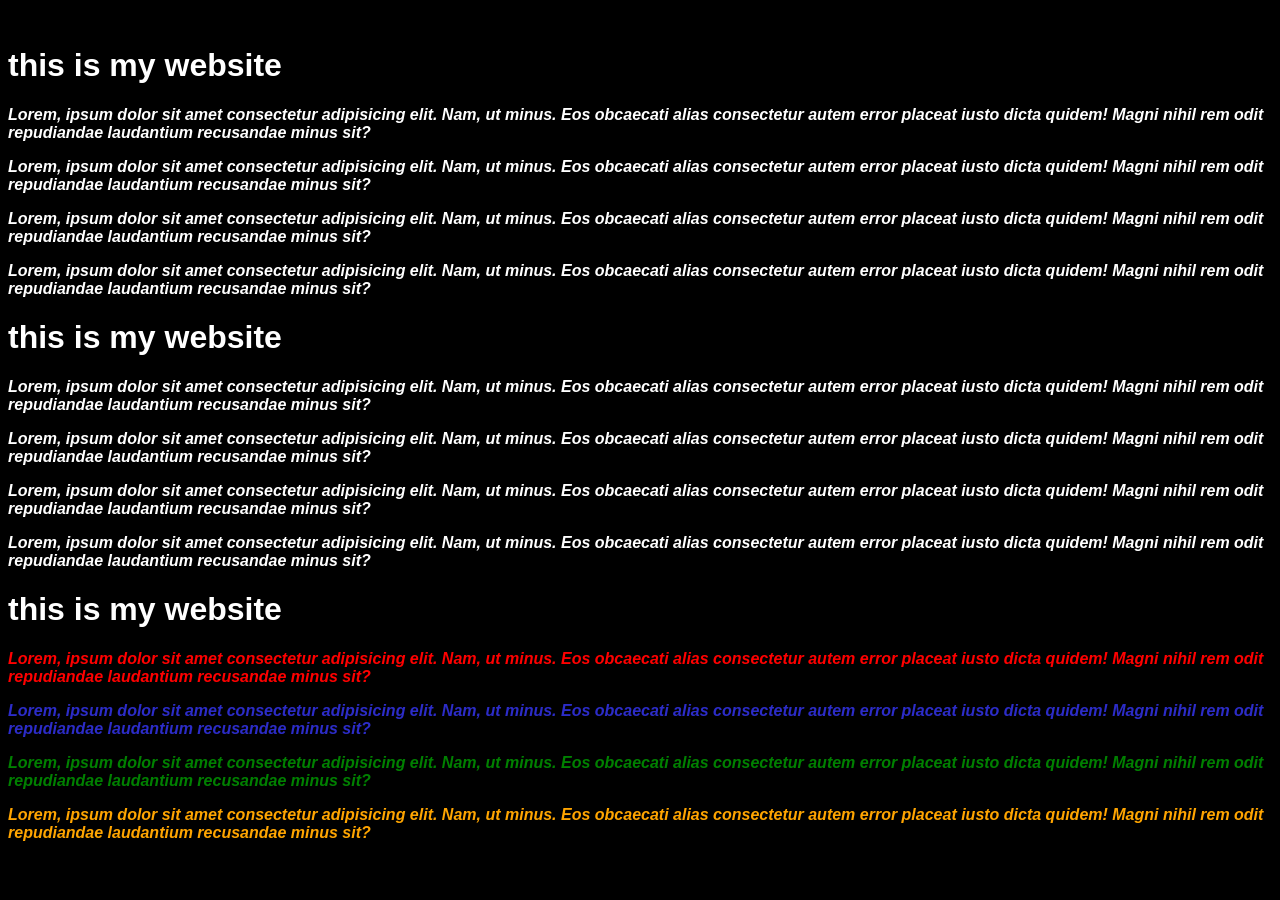
<file: FRONTEND/CSS.html>
<!-- CSS = CASCADING STYLE SHEETS --> -->
<!-- 3 TYPES = inline , internal , external -->

<!-- INCLINE CSS -->

<!DOCTYPE html>
<html lang="en">
<head>
    <meta charset="UTF-8">
    <meta name="viewport" content="width=device-width, initial-scale=1.0">
    <title>Learning CSS</title>
</head>
<body style="background-color:black" >

    <h1 style="color:white">this is my website</h1>

    <p style="color:white">Lorem, ipsum dolor sit amet consectetur adipisicing elit. Nam, ut minus. Eos obcaecati alias consectetur autem error placeat iusto dicta quidem! Magni nihil rem odit repudiandae laudantium recusandae minus sit?</p>
    <p style="color:white">Lorem, ipsum dolor sit amet consectetur adipisicing elit. Nam, ut minus. Eos obcaecati alias consectetur autem error placeat iusto dicta quidem! Magni nihil rem odit repudiandae laudantium recusandae minus sit?</p>
    <p style="color:white">Lorem, ipsum dolor sit amet consectetur adipisicing elit. Nam, ut minus. Eos obcaecati alias consectetur autem error placeat iusto dicta quidem! Magni nihil rem odit repudiandae laudantium recusandae minus sit?</p>
    <p style="color:white">Lorem, ipsum dolor sit amet consectetur adipisicing elit. Nam, ut minus. Eos obcaecati alias consectetur autem error placeat iusto dicta quidem! Magni nihil rem odit repudiandae laudantium recusandae minus sit?</p>

</body>
</html>

<!-- INTERNAL CSS -->

<!DOCTYPE html>
<html lang="en">
<head>
    <meta charset="UTF-8">
    <meta name="viewport" content="width=device-width, initial-scale=1.0">
    <title>Learning CSS</title>
    <style>
        body{
            background-color:black;
        }
        h1{
            color:white;
        }
        p{
            color:white;
        }

    </style>
</head>
<body>
    <h1>this is my website</h1>

    <p>Lorem, ipsum dolor sit amet consectetur adipisicing elit. Nam, ut minus. Eos obcaecati alias consectetur autem error placeat iusto dicta quidem! Magni nihil rem odit repudiandae laudantium recusandae minus sit?</p>
    <p>Lorem, ipsum dolor sit amet consectetur adipisicing elit. Nam, ut minus. Eos obcaecati alias consectetur autem error placeat iusto dicta quidem! Magni nihil rem odit repudiandae laudantium recusandae minus sit?</p>
    <p>Lorem, ipsum dolor sit amet consectetur adipisicing elit. Nam, ut minus. Eos obcaecati alias consectetur autem error placeat iusto dicta quidem! Magni nihil rem odit repudiandae laudantium recusandae minus sit?</p>
    <p>Lorem, ipsum dolor sit amet consectetur adipisicing elit. Nam, ut minus. Eos obcaecati alias consectetur autem error placeat iusto dicta quidem! Magni nihil rem odit repudiandae laudantium recusandae minus sit?</p>

</body>
</html>

<!-- EXTERNAL CSS -->

<!DOCTYPE html>
<html lang="en">
<head>
    <meta charset="UTF-8">
    <meta name="viewport" content="width=device-width, initial-scale=1.0">
    <title>learning css</title>
    <link rel="stylesheet" href="style1.css">
</head>
<body>
    <h1>this is my website</h1>

    <p id="p1" class="odd">Lorem, ipsum dolor sit amet consectetur adipisicing elit. Nam, ut minus. Eos obcaecati alias consectetur autem error placeat iusto dicta quidem! Magni nihil rem odit repudiandae laudantium recusandae minus sit?</p>
    <p id="p2" class="even">Lorem, ipsum dolor sit amet consectetur adipisicing elit. Nam, ut minus. Eos obcaecati alias consectetur autem error placeat iusto dicta quidem! Magni nihil rem odit repudiandae laudantium recusandae minus sit?</p>
    <p id="p3" class="odd">Lorem, ipsum dolor sit amet consectetur adipisicing elit. Nam, ut minus. Eos obcaecati alias consectetur autem error placeat iusto dicta quidem! Magni nihil rem odit repudiandae laudantium recusandae minus sit?</p>
    <p id="p4" class="even">Lorem, ipsum dolor sit amet consectetur adipisicing elit. Nam, ut minus. Eos obcaecati alias consectetur autem error placeat iusto dicta quidem! Magni nihil rem odit repudiandae laudantium recusandae minus sit?</p>

</body>
</html>
</file>
<file: FRONTEND/style1.css>
/* color */

body{
    background-color:black;
}
h1{
    color:white;
}
#p1{
    color:red;
}
#p2{
    color:rgb(44, 44, 200);
}
#p3{
    color:green;
}
#p4{
    color:orange;
}


/* assigning odd and even to paragraphs  */
.odd{
    color:blue;
}
.even{
    color:red;
}


        /* FONTS */
h1{
    font-family:Verdana,arial;
}
p{
    font-family:'Lucida Sans', 'Lucida Sans Regular', 'Lucida Grande', 'Lucida Sans Unicode', Geneva, Verdana, sans-serif;
    font-size:1em;
    font-weight: bold;
    font-style: italic;
}
</file>
